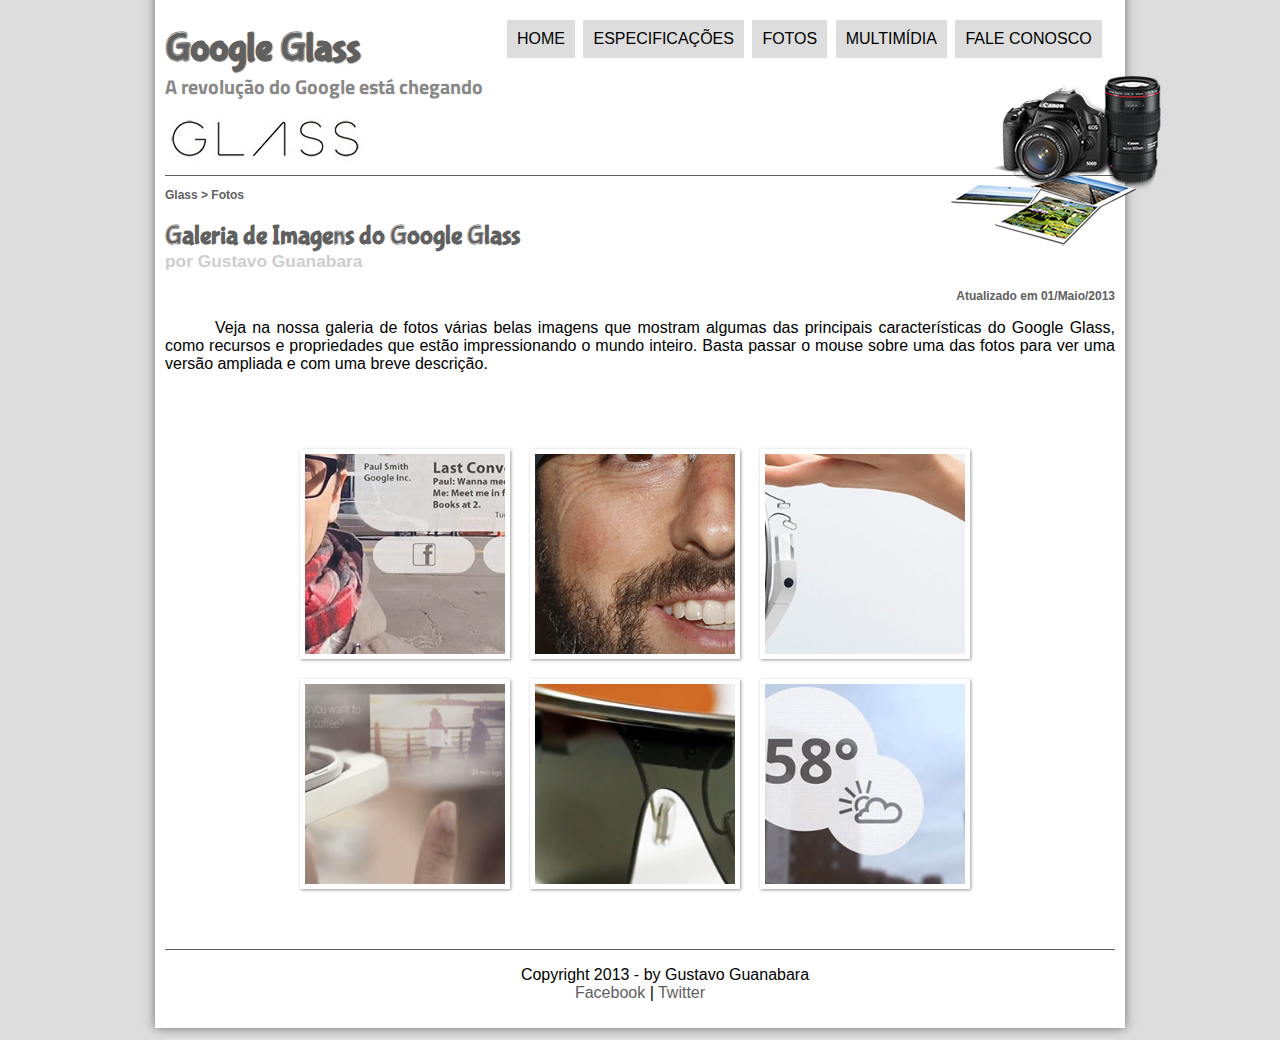
<file: fotos.html>
<!DOCTYPE html>
<html lang="en">
<head>
    <meta charset="UTF-8">
    <meta http-equiv="X-UA-Compatible" content="IE=edge">
    <meta name="viewport" content="width=device-width, initial-scale=1.0">
    <title>Fotos</title>
    <link rel="stylesheet" href="_css/estilo.css" type="text/css">
    <link rel="stylesheet" href="_css/fotos.css">
</head>
<script src="_javascript/funcoes.js"></script>
<body>
    <div id="interface">
        <header id="cabecalho">
            <hgroup>
                <h1>Google Glass</h1>
                <h2>A revolução do Google está chegando</h2>
            </hgroup>   
         <nav id="menu" >  
            <h1>Menu Principal</h1>
            <ul>
                <li onmouseover="mudaFoto('_imagens/home.png')" onmouseout="mudaFoto('_imagens/fotos.png')"><a href="index.html">Home</a></li>
                <li onmouseover="mudaFoto('_imagens/especificacoes.png')" onmouseout="mudaFoto('_imagens/fotos.png')"><a href="specs.html">Especificações</a></li>
                <li onmouseover="mudaFoto('_imagens/fotos.png')" onmouseout="mudaFoto('_imagens/fotos.png')"><a href="fotos.html">Fotos</a></li>
                <li onmouseover="mudaFoto('_imagens/multimidia.png')" onmouseout="mudaFoto('_imagens/fotos.png')"><a href="multimidia.html">Multimídia</a></li>
                <li onmouseover="mudaFoto('_imagens/contato.png')" onmouseout="mudaFoto('_imagens/fotos.png')"><a href="fale-conosco.html">Fale conosco</a></li>
            </ul>
        </nav>
        <img id="icone" src="_imagens/fotos.png"/> 
        </header>
            <article id="noticia-principal">
                <header id="cabecalho-artigo">
                    <hgroup>
                        <h3> Glass > Fotos</h3>
                        <h1>Galeria de Imagens do Google Glass</h1>
                        <h2>por Gustavo Guanabara</h2>
                        <h3 class="direita">Atualizado em 01/Maio/2013</h3>
                    </hgroup>   
                </header>

        <p>Veja na nossa galeria de fotos várias belas imagens que mostram algumas das principais características do Google Glass, como recursos e propriedades que estão impressionando o mundo inteiro. Basta passar o mouse sobre uma das fotos para ver uma versão ampliada e com uma breve descrição.</p>

        <ul id="album-fotos">
            <li id="foto-01"><span>Agenda e lembretes</span></li>
            <li id="foto-02"><span>Sergey Brin usando o Glass</span></li>
            <li id="foto-03"><span>Leve e compacto</span></li>
            <li id="foto-04"><span>Sensação de uma tela de 50"</span></li>
            <li id="foto-05"><span>Vários tipos de lente</span></li>
            <li id="foto-06"><span>Informações importantes</span></li>
        </ul>
    </article>
    </section>
        <footer id="rodape">   
            <p>Copyright 2013 - by Gustavo Guanabara</br> <a href="http://facebook.com.br" target="_blank">Facebook </a>|<a href="http://twitter.com" target="_blank"> Twitter </a></p>
        </footer> 
    </div> 
    </body>
</html>
</file>
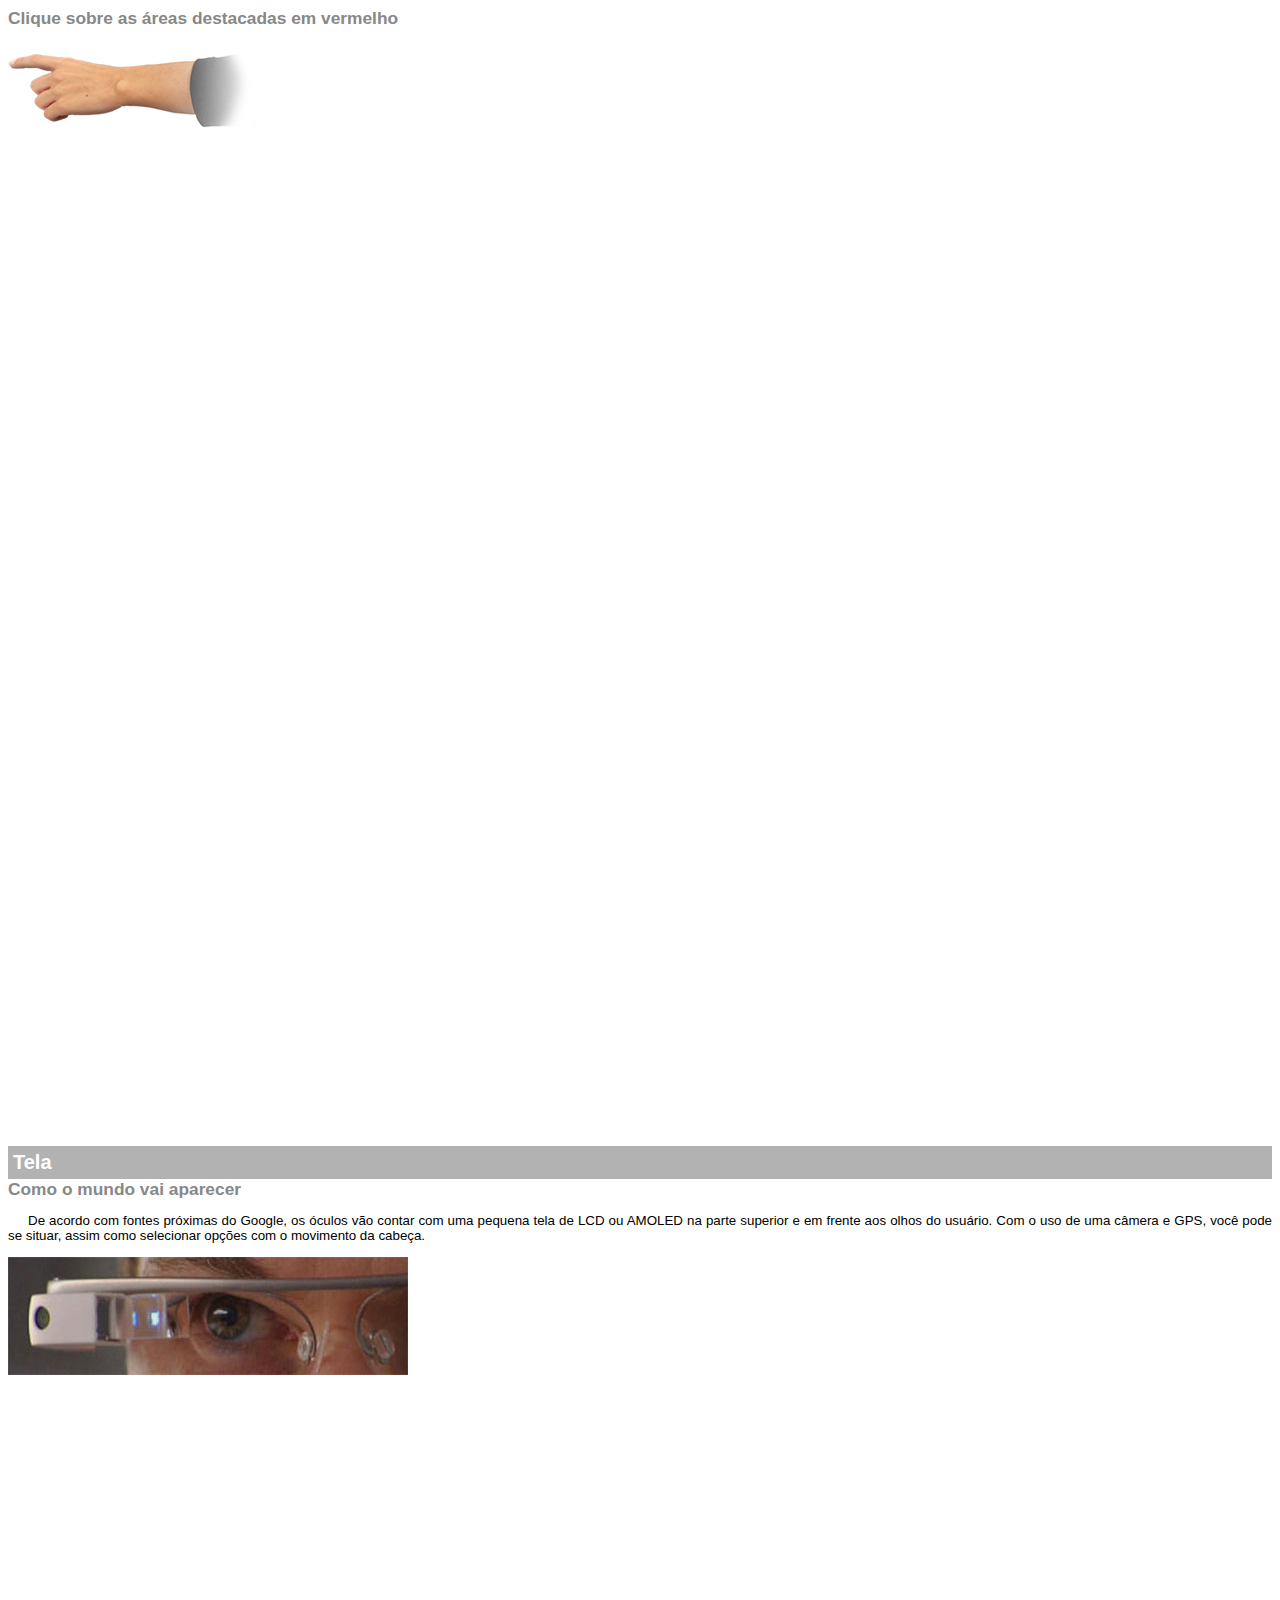
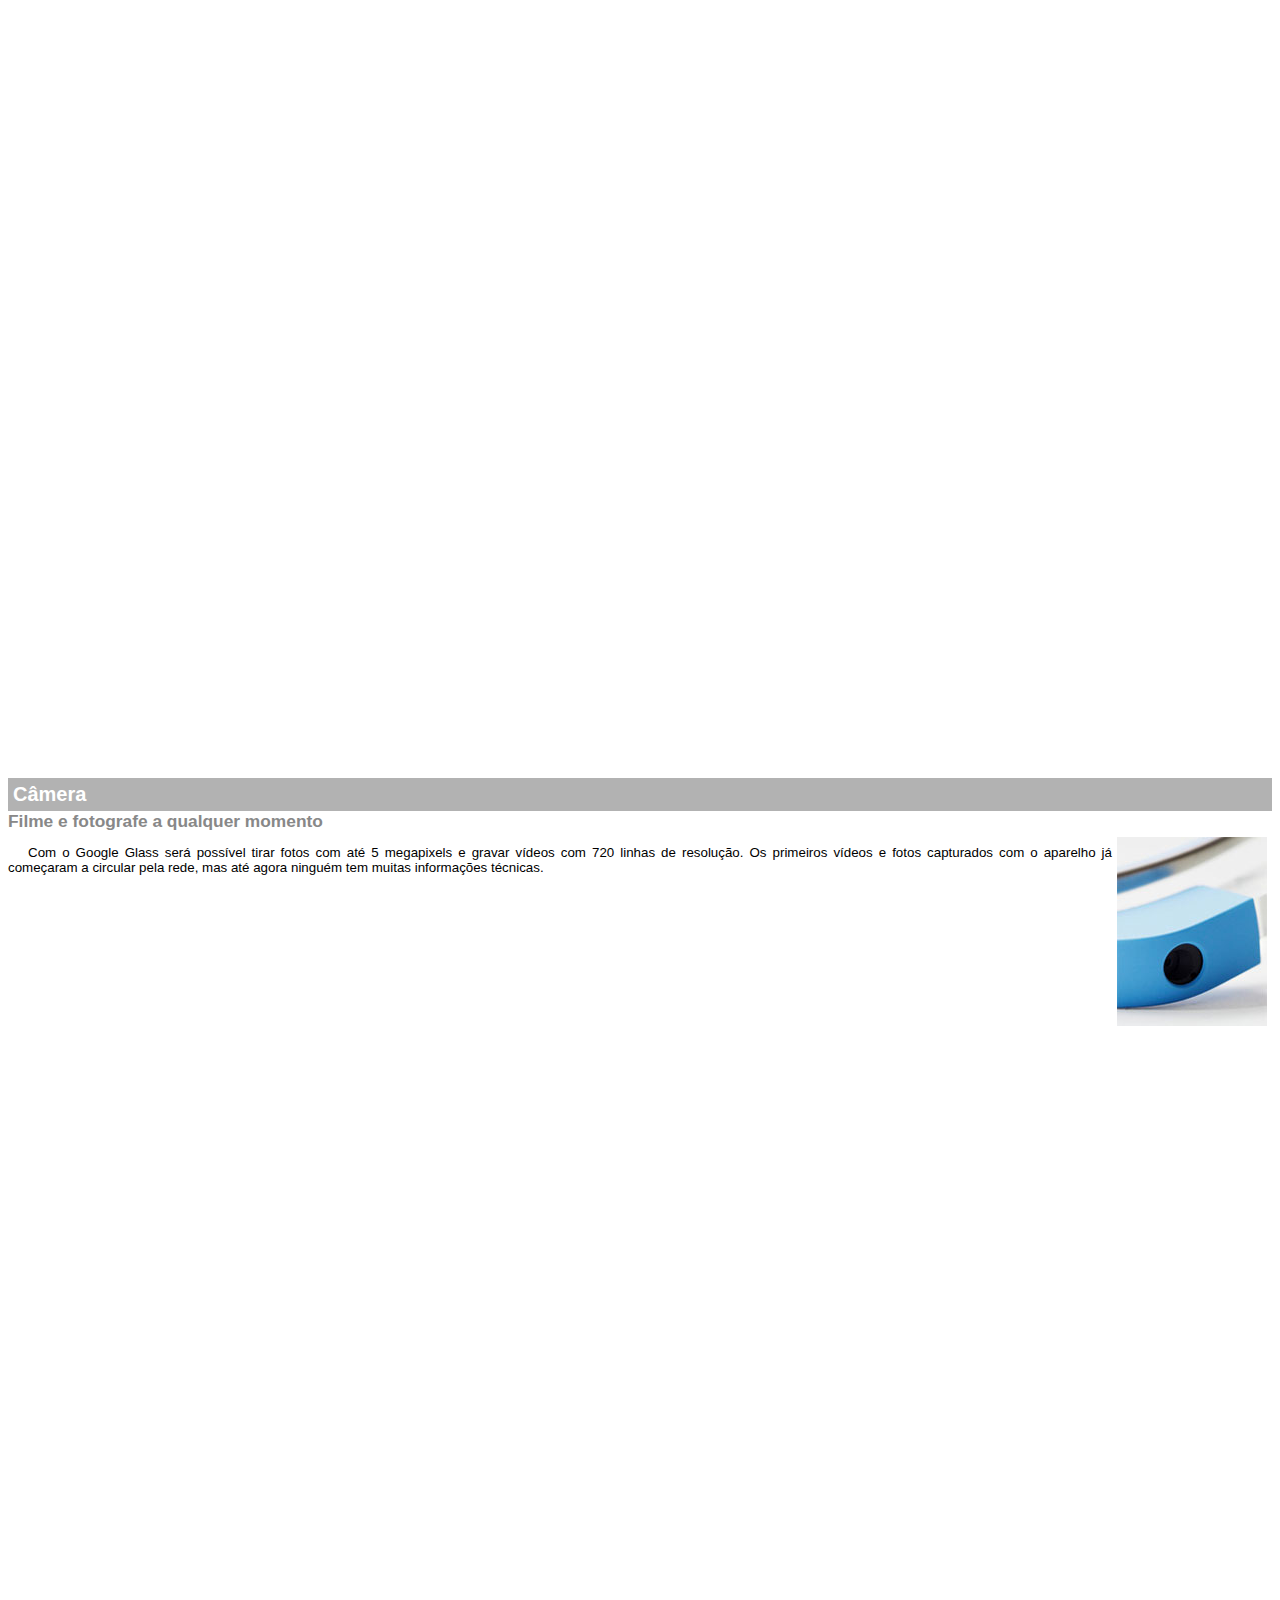
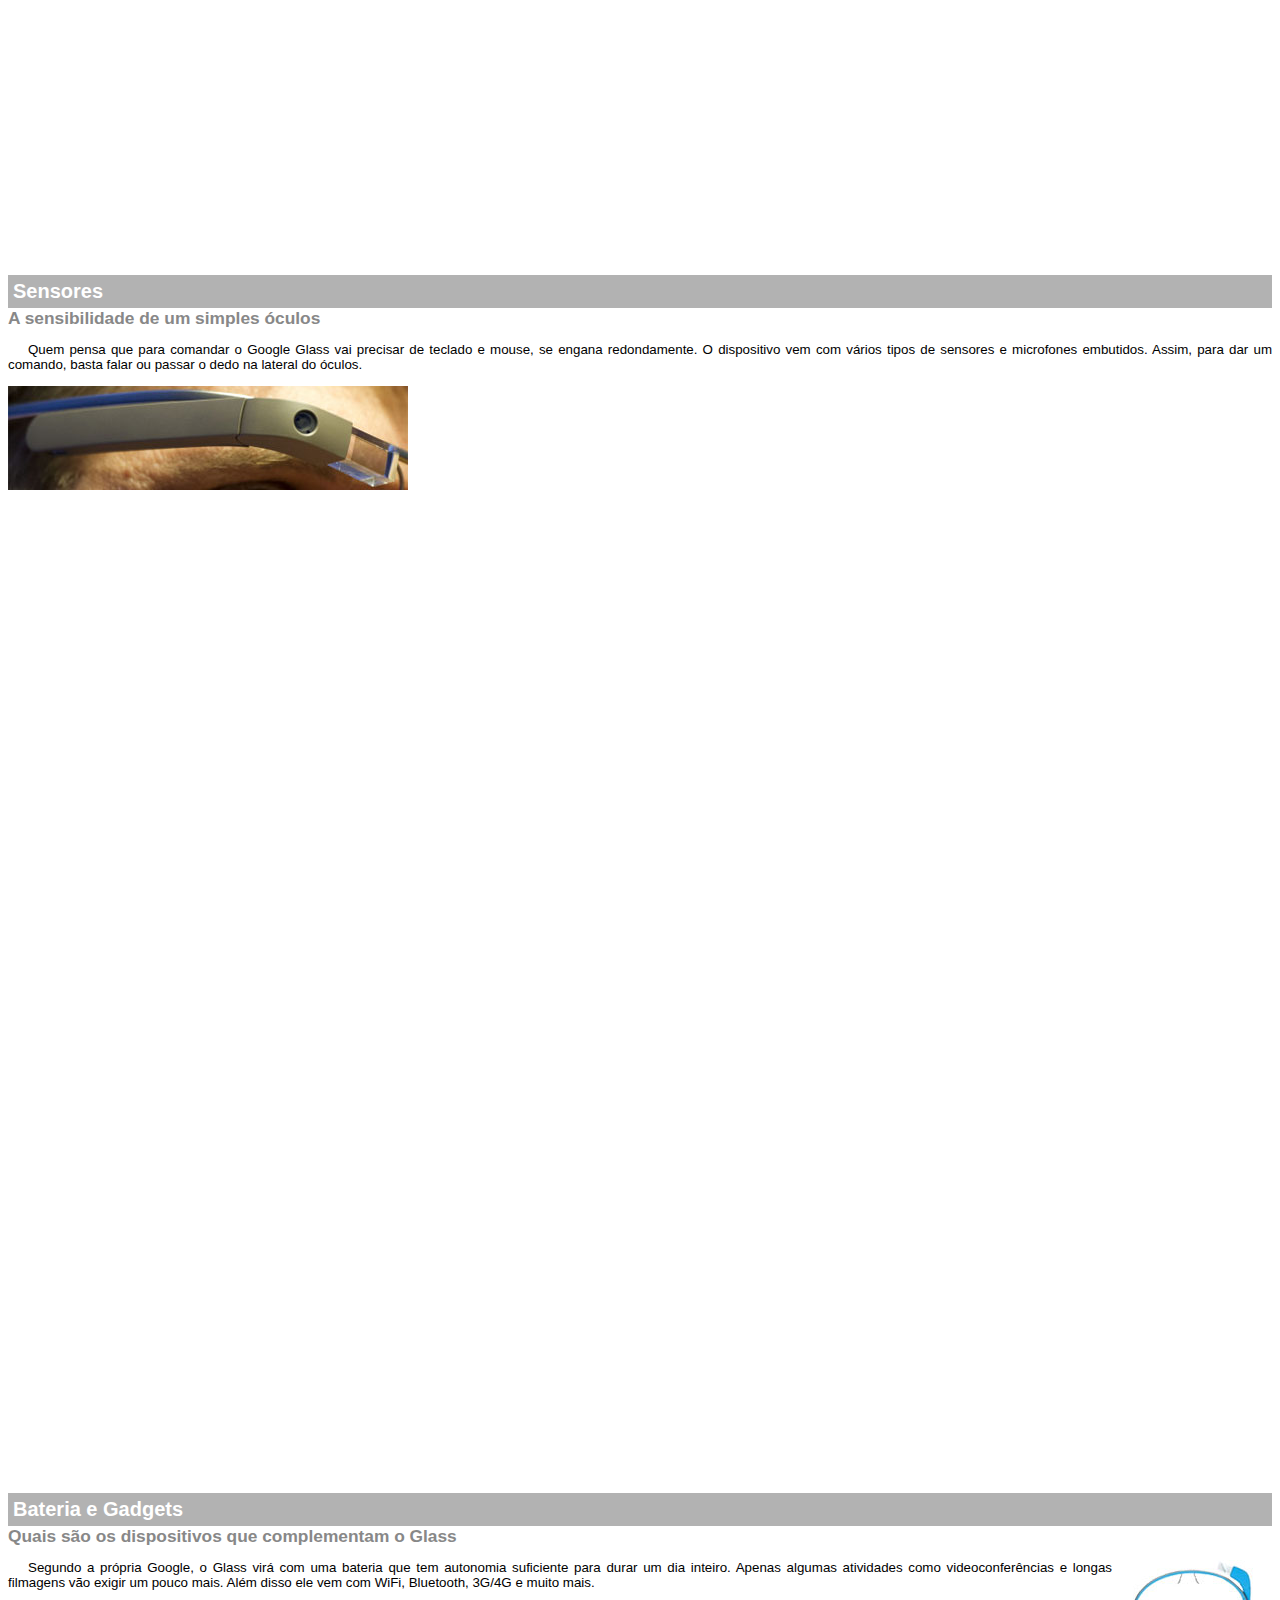
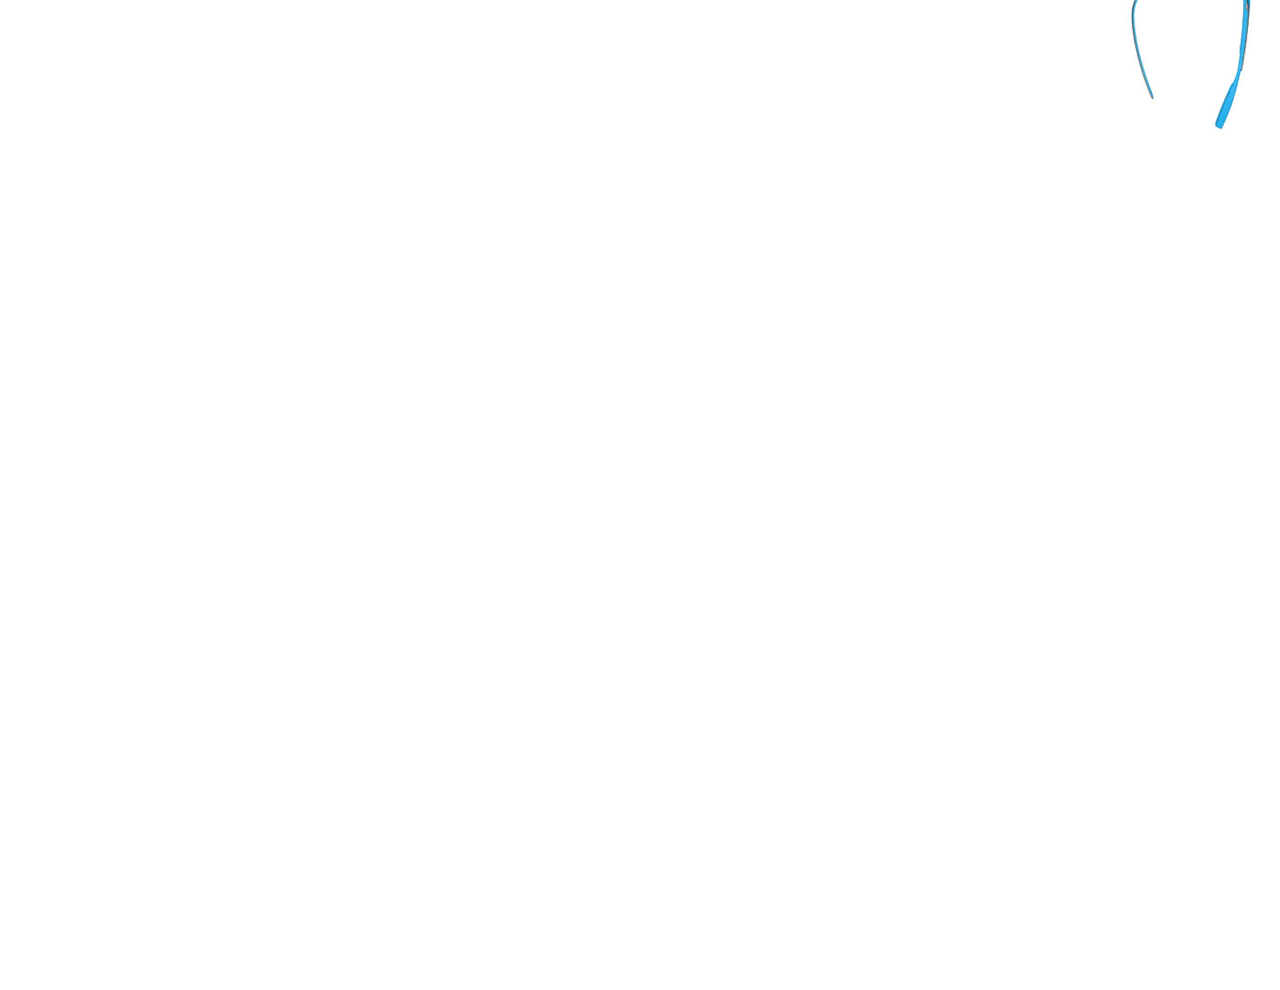
<file: google-glass.html>
<!DOCTYPE html>
<html lang="pt-br">
<head>
    <meta charset="UTF-8">
    <meta http-equiv="X-UA-Compatible" content="IE=edge">
    <meta name="viewport" content="width=device-width, initial-scale=1.0">
    <title>Informações sobre Google Glass</title>
    <style>
        body{
            font-family: Arial, Helvetica, sans-serif;
            font-size: 10pt;
        }
        p{
            text-align: justify;
            text-indent: 20px;
        }
        article h1{
            font-size: 15pt;
            color: #ffffff;
            background-color: rgba(0, 0, 0, .3);
            padding: 5px;
            margin: 0px;
        }
        article h2{
            font-size: 13pt;
            color: #888888;
            margin: 0px;
        }
        article{
            margin-bottom: 1000px;
        }
        img.img-direita{
            display: block;
            float: right;
            padding: 5px;
        }
    </style>
</head>
<body>

<article id="topo">
    <header>
    <h2>Clique sobre as áreas destacadas em vermelho</h2>
    </header>
    <img src="_imagens/mao.png" alt="Mão apontando para a esquerda">
</article>

<article>
    <heade id="tela">
    <h1>Tela</h1>
    <h2>Como o mundo vai aparecer</h2>
    <p>De acordo com fontes próximas do Google, os óculos vão contar com uma pequena tela de LCD ou AMOLED na parte superior e em frente aos olhos do usuário. Com o uso de uma câmera e GPS, você pode se situar, assim como selecionar opções com o movimento da cabeça.</p>
    </header>
    <img src="_imagens/det-tela.jpg" alt="Tela do Google Glass">
</article>

<article id="camera">
    <header>   
    <h1>Câmera</h1>
    <h2> Filme e fotografe a qualquer momento</h2>
    <img src="_imagens/det-camera.jpg" class="img-direita" alt="Câmera do Google Glass">
    <p>Com o Google Glass será possível tirar fotos com até 5 megapixels e gravar vídeos com 720 linhas de resolução. Os primeiros vídeos e fotos capturados com o aparelho já começaram a circular pela rede, mas até agora ninguém tem muitas informações técnicas.</p>
    </header>
</article>

<article id="sensores">
    <header>
    <h1>Sensores</h1>
    <h2>A sensibilidade de um simples óculos</h2>
    <p>Quem pensa que para comandar o Google Glass vai precisar de teclado e mouse, se engana redondamente. O dispositivo vem com vários tipos de sensores e microfones embutidos. Assim, para dar um comando, basta falar ou passar o dedo na lateral do óculos.</p>
    </header>
    <img src="_imagens/det-touch.jpg" alt="Sensores do Google Glass">
</article>

<article id="gadgets">
    <header>
    <h1>Bateria e Gadgets</h1>
    <h2>Quais são os dispositivos que complementam o Glass</h2>
    </header>
    <img src="_imagens/det-bateria.jpg" class="img-direita" alt="Bateria e Gadgets do Google Glass">
    <p>Segundo a própria Google, o Glass virá com uma bateria que tem autonomia suficiente para durar um dia inteiro. Apenas algumas atividades como videoconferências e longas filmagens vão exigir um pouco mais. Além disso ele vem com WiFi, Bluetooth, 3G/4G e muito mais.</p>
</article>

</body>
</html>
</file>
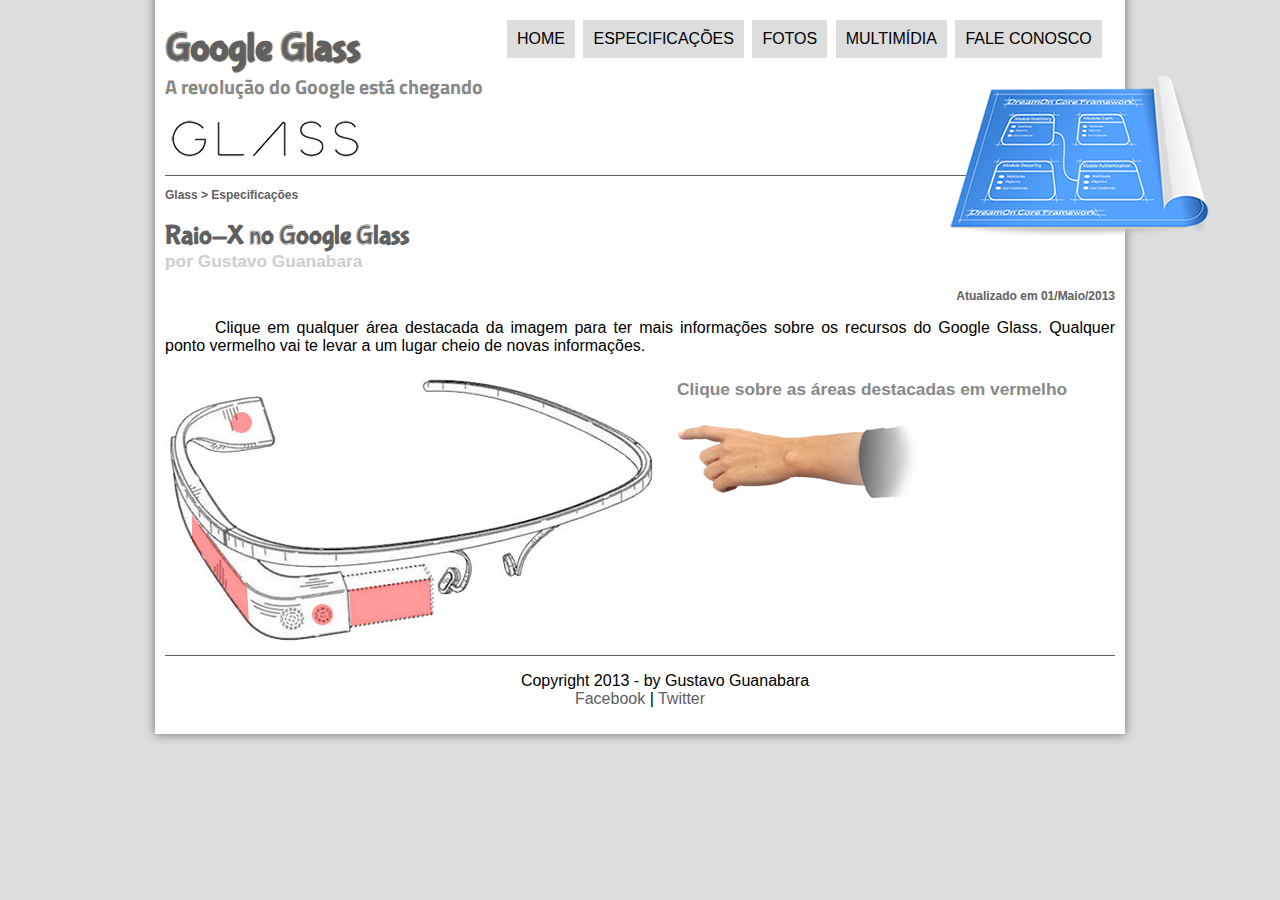
<file: specs.html>
<!DOCTYPE html>
<html lang="pt-br">
<head>
    <meta charset="UTF-8">
    <meta http-equiv="X-UA-Compatible" content="IE=edge">
    <meta name="viewport" content="width=device-width, initial-scale=1.0">
    <title>Tudo sobre Google Glass</title>
    <link rel="stylesheet" href="_css/estilo.css">
    <link rel="stylesheet" href="_css/specs.css">
</head>
<script src="_javascript/funcoes.js"></script>
<body>
    <div id="interface">
        <header id="cabecalho">
            <hgroup>
                <h1>Google Glass</h1>
                <h2>A revolução do Google está chegando</h2>
            </hgroup>   
         <nav id="menu" >  
            <h1>Menu Principal</h1>
            <ul>
                <li onmouseover="mudaFoto('_imagens/home.png')" onmouseout="mudaFoto('_imagens/especificacoes.png')"><a href="index.html">Home</a></li>
                <li onmouseover="mudaFoto('_imagens/especificacoes.png')" onmouseout="mudaFoto('_imagens/especificacoes.png')"><a href="specs.html">Especificações</a></li>
                <li onmouseover="mudaFoto('_imagens/fotos.png')" onmouseout="mudaFoto('_imagens/especificacoes.png')"><a href="fotos.html">Fotos</a></li>
                <li onmouseover="mudaFoto('_imagens/multimidia.png')" onmouseout="mudaFoto('_imagens/especificacoes.png')"><a href="multimidia.html">Multimídia</a></li>
                <li onmouseover="mudaFoto('_imagens/contato.png')" onmouseout="mudaFoto('_imagens/especificacoes.png')"><a href="fale-conosco.html">Fale conosco</a></li>
            </ul>
        </nav>
        <img id="icone" src="_imagens/especificacoes.png"/> 
        </header>
    <article id="noticia-principal">
        <header id="cabecalho-artigo">
            <hgroup>
            <h3>Glass > Especificações</h3>
            <h1>Raio-X no Google Glass</h1>
            <h2>por Gustavo Guanabara</h2>
            <h3 class="direita">Atualizado em 01/Maio/2013</h3>
            </hgroup>
        </header>

        <p>Clique em qualquer área destacada da imagem para ter mais informações sobre os recursos do Google Glass. Qualquer ponto vermelho vai te levar a um lugar cheio de novas informações.</p>

        <section id="conteudo">
            <img src="_imagens/glass-esquema-marcado.jpg" usemap="#meumapa">
            <map name="meumapa">
                <area shape="poly" coords="182,220,266,212,268,244,186,256" href="google-glass.html#tela" target="janela" alt="informações sobre a tela"/>
                <area shape="circle" coords="158,246,12" href="google-glass.html#camera" target="janela">                 
                <area shape="circle" coords="76,52,12" href="google-glass.html#sensores" target="janela">                
                <area shape="poly" coords="28,152,82,218,86,250,26,170" href="google-glass.html#gadgets" target="janela">                
            </map>
            <iframe src="google-glass.html" name="janela" id="frame-spec"></iframe>
        </section>
    </article>
        <footer id="rodape">   
            <p>Copyright 2013 - by Gustavo Guanabara</br> <a href="http://facebook.com.br" target="_blank">Facebook </a>|<a href="http://twitter.com" target="_blank"> Twitter </a></p>
        </footer>
    </div>

</body>
</html>
</file>
<file: _css/estilo.css>
@import url('https://fonts.googleapis.com/css2?family=Titillium+Web&display=swap');
@font-face{
    font-family: 'FonteLogo';
    src: url("../_fonts/bubblegum-sans-regular.otf");
}
body{
    font-family: Arial, sans-serif;
    background-color: #dddddd;
    color: rgba(0, 0, 0, 1)
}
div#interface{
    width: 950px;
    background-color: white;
    margin: -20px auto 10px auto;
    padding: 10px;
    box-shadow: 0px 0px 10px rgba(0, 0, 0, 0.5);
}
p {
    text-align: justify;
    text-indent: 50px;
    }
a {
    color: #606060;
    text-decoration: none;
}
a:hover{
    text-decoration: underline;
}
header#cabecalho img#icone{
    box-sizing: border-box;
    position: relative;
    margin-left: 785px;

}
header#cabecalho {
    border-bottom: 1px #606060 solid;
    height: 150px;
    background: url(../_imagens/glass-logo-peq.jpg) no-repeat 0px 90px;
}
header#cabecalho h1{
    margin-bottom: 0px;
    padding: 0px;
    font-family: 'FonteLogo', sans-serif;
    font-size: 30pt;
    color: #606060;
    text-shadow: 1px 1px 1px rgba(0, 0, 0, .6);
}
header#cabecalho h2{
    margin-top: 0px;
    padding: 0px;
    font-family: 'Titillium Web', sans-serif;
    font-size: 15pt;
    color: #888888;
}

    /* Formatação de fotos com legenda */
figure.foto-com-legenda{
    position: relative;
    border: 8px solid white;
    box-shadow: 1px 1px 4px black;
}
figure.foto-com-legenda img {
    width: 100%;
    height: 100%;
}
figure.foto-com-legenda figcaption{
    opacity: 0;
    position: absolute;
    top: 0px;
    background-color: rgba(0, 0, 0, 0.4);
    color: white;
    width: 100%;
    height: 100%;
    padding: 10px;
    box-sizing: border-box;
    transition: 1s;
}
figure.foto-com-legenda:hover figcaption{
    opacity: 1;
}

    /* fomatação do menu principal  header menu*/
nav#menu {
    display:block;
}
nav#menu ul{
    list-style: none;
    text-transform: uppercase;
    position: relative;
    margin-left: 300px;
    margin-top: -100px;

}
nav#menu li{
    display: inline-block;
    background-color: #dddddd;
    padding: 10px;
    margin: 2px;
    transition: 1s;
}
nav#menu li:hover{
    background-color: #606060;
}
nav#menu h1{
    display: none;
}
nav#menu a{
    color: black;
    text-decoration: none;
}
nav#menu a:hover{
    color: white;
}

/* formatação do body depois do header menu */

section#corpo{
    display: block;
    width: 550px;
    float: left;
    border-right: 1px solid #606060;
    padding-right: 20px;
}
article#noticia-principal h2{
    font-size: 12pt;
    color: #606060;
    background-color: #dddddd;
    padding: 5px 0px 5px 10px;
    margin: 10px 0px 10px 0px;
}
header#cabecalho-artigo h1{
    font-family: 'FonteLogo', sans-serif;
    font-size: 20pt;
    color: #606060;
    margin-bottom: 0px;
}
header#cabecalho-artigo h2{
    font-size: 13pt;
    color: #cecece;
    background-color: #ffffff;
    margin: 0px;
    padding-left: 0px;
    padding-top: 0px;
}
header#cabecalho-artigo h3{
    font-size: 12px;
    color: #606060;
}
.direita{
    text-align: right;
}
table#tabelaspec{
    border: 1px solid #606060;
    border-spacing: 0px;
    margin-right: auto;
    margin-left: auto;
}
table#tabelaspec td{
    border: 1px solid #606060;
    padding: 10px;
    text-align: middle;
    vertical-align: top;
}
table#tabelaspec caption{
    color: #888888;
    font-size: 13pt;
    font-weight: bolder;
}
table#tabelaspec td.ce{
    background-color: #606060;
    text-align: right;

}
table#tabelaspec td.cd{
    background-color:#cecece;

}
table#tabelaspec caption span{
    display: block;
    float: right;
    font-size: 8pt;
    margin-top: 10px;
}
video#filme-home01{
    display: block;
    position: relative;
    left: 30px;
    width: 500px;
    padding-bottom: 15px;
}
video#filme-home02{
    display: block;
    position:relative;
    width: 350px;
}
/* formatação aside */

aside#lateral{
    display: block;
    width: 350px;
    float: right;
    background-color: #dddddd;
    padding: 10px;
    margin-top: 10px;
    box-shadow: 2px 2px 2px rgba(0,0,0, 0.5);
}
aside#lateral h1{
    font-family: 'FonteLogo', sans-serif;
    font-size: 20pt;
    color: #606060;
    margin-top: 0px;
}
aside#lateral h2{
    background-color: #606060;
    font-size: 13pt;
    color: #ffffff;
    padding: 5px;
}

/* formatação footer */

footer#rodape{
    clear: both;
    border-top: 1px solid #606060;
}
footer#rodape p{
    text-align: center;
}
</file>
<file: _css/fotos.css>
@charset "UTF-8";

ul#album-fotos{
    width: 700px;
    margin: 0 auto;
    padding: 50px;
    overflow: hidden;
    list-style: none;
}

ul#album-fotos li{
    float: left;
    width: 200px;
    height: 200px;
    margin: 10px;
    border: 5px solid white;
    box-shadow: 1px 1px 3px rgba(0, 0, 0, .4);
    -webkit-transition:all .25s ease-in ;
}
ul#album-fotos li span{
    opacity: 0;
    color: white;
    text-shadow: 1px 1px 1px #000000;
    font-size: 9pt;
    line-height: 370px;
    padding: 5px;
}
ul#album-fotos li:hover {
    -webkit-transform: scale(1.5);
}

ul#album-fotos li:hover span{
    opacity: 1;
}

ul#album-fotos li#foto-01{
    background: url("../_imagens/galeria-01.jpg") no-repeat;
    background-position: 50% 50%;
    background-size: 400px 400px;
    background-color: #ffffff;

}
ul#album-fotos li#foto-01:hover{
    background-position: 0px 0px;
    background-size: 200px 200px;
}
ul#album-fotos li#foto-02{
    background: url("../_imagens/galeria-02.jpg") no-repeat;
    background-position: 50% 50%;
    background-size: 400px 400px;
    background-color: #ffffff;

}
ul#album-fotos li#foto-02:hover{
    background-position: 0px 0px;
    background-size: 200px 200px;
}
ul#album-fotos li#foto-03{
    background: url("../_imagens/galeria-03.jpg") no-repeat;
    background-position: 50% 50%;
    background-size: 400px 400px;
    background-color: #ffffff;

}
ul#album-fotos li#foto-03:hover{
    background-position: 0px 0px;
    background-size: 200px 200px;
}
ul#album-fotos li#foto-04{
    background: url("../_imagens/galeria-04.jpg") no-repeat;
    background-position: 50% 50%;
    background-size: 400px 400px;
    background-color: #ffffff;

}
ul#album-fotos li#foto-04:hover{
    background-position: 0px 0px;
    background-size: 200px 200px;
}
ul#album-fotos li#foto-05{
    background: url("../_imagens/galeria-05.jpg") no-repeat;
    background-position: 50% 50%;
    background-size: 400px 400px;
    background-color: #ffffff;

}
ul#album-fotos li#foto-05:hover{
    background-position: 0px 0px;
    background-size: 200px 200px;
}
ul#album-fotos li#foto-06{
    background: url("../_imagens/galeria-06.jpg") no-repeat;
    background-position: 50% 50%;
    background-size: 400px 400px;
    background-color: #ffffff;

}
ul#album-fotos li#foto-06:hover{
    background-position: 0px 0px;
    background-size: 200px 200px;
}
</file>
<file: _css/specs.css>
section#conteudo{
    width: 1000px;
    margin: auto;
}

iframe#frame-spec{
    width: 430px;
    height: 280px;
    border: none;
    overflow: hidden;
}

iframe#frame-spec::-webkit-scrollbar {
    display: none;
}
</file>
